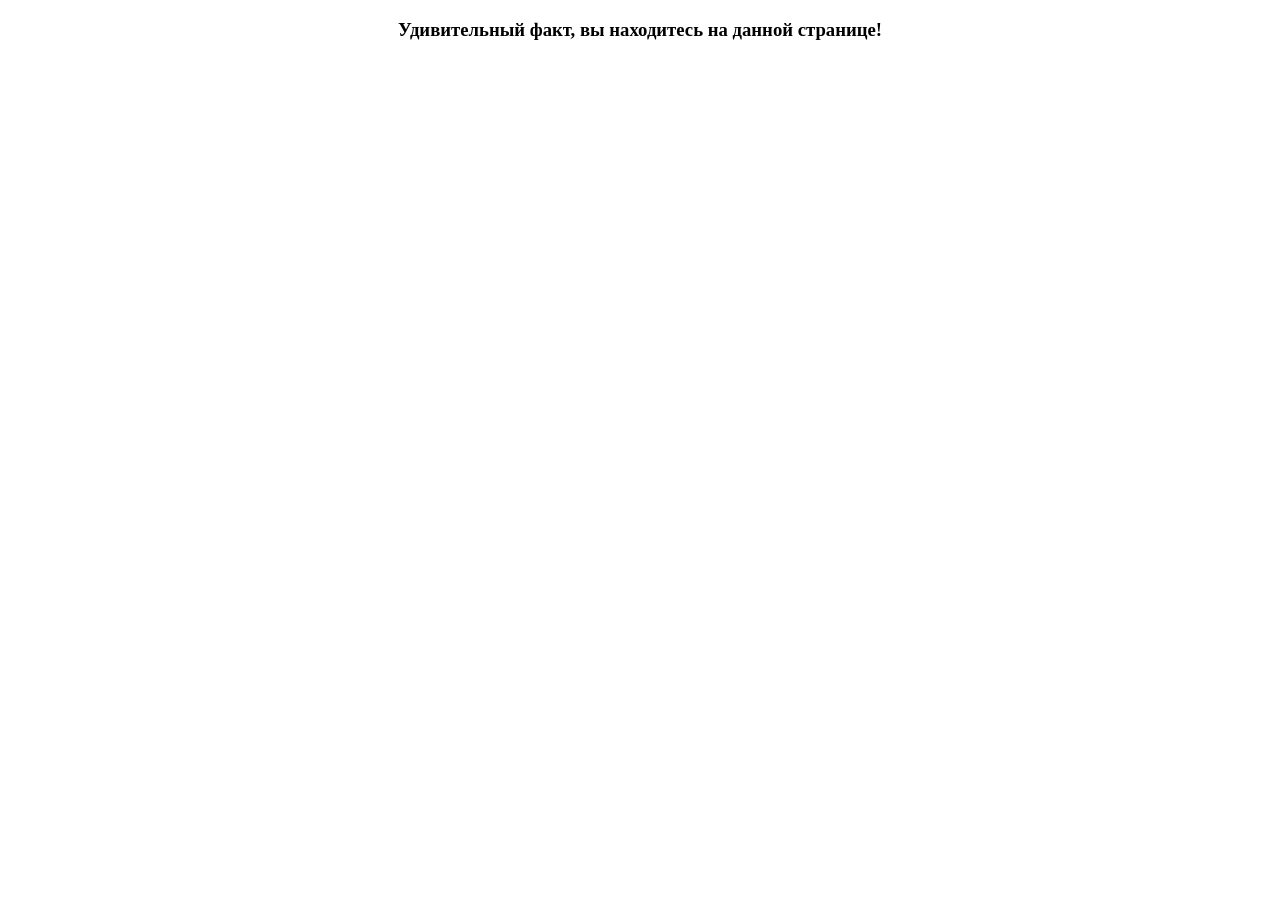
<file: index.html>
<!DOCTYPE html>
<html lang="">
  <head>
    <meta charset="utf-8">
    <title>bodun56.github.io</title>
    <style>
		
    </style>
    <script>
		
    </script>
  </head>
  <body>
    <header></header>
    <main>
        <center><h3>Удивительный факт, вы находитесь на данной странице!</h3></center>
    </main>
    <footer></footer>
  </body>
</html>
</file>
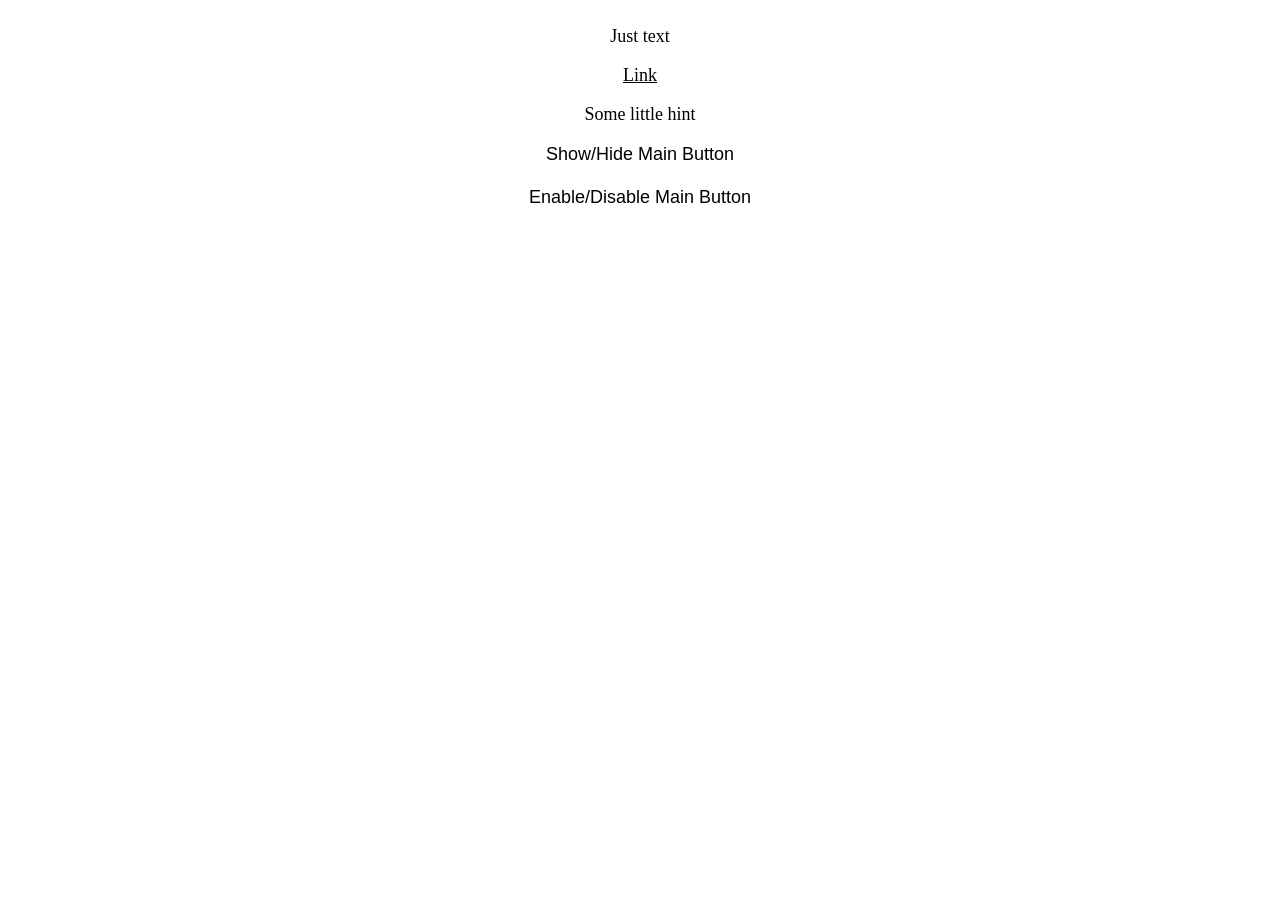
<file: wapp/index.html>
<!DOCTYPE html>
<html lang="">
  <head>
    <meta charset="utf-8">
    <title></title>
    <script src="https://telegram.org/js/telegram-web-app.js"></script>
    
    <style>
      body{
        color: var(--tg-theme-text-color);
        background: var(--tg-theme-bg-color);
        display: flex;
        flex-direction: column;
        align-items: center;
        font-size: 18px;
      }
      
      .hint{
        color: var(--tg-theme-hint-color);
      }
      
      .link{
        color: var(--tg-theme-link-color);
      }
      
      .button{
        background: var(--tg-theme-button-color);
        color: var(--tg-theme-button-text-color);
        border: none;
        font-size: 18px;
      }
      
      .button:not(:last-child){
        margin-bottom: 20px
      }
      
      #usercard{
        text-align: center;
      }
    </style>
  </head>
  <body>
      <div id="usercard"> <!--Карта профиля, человека, который к нам обратился--> </div>
      <p>Just text</p> <!--Просто текст для проверки-->
      <a class="link" href="https://ya.ru">Link</a> <!--Просто ссылка для проверки-->
      <p class="hint">Some little hint</p> <!--Просто текст-подсказка для проверки-->
      <button id="btn" class="button">Show/Hide Main Button</button> <!--Кнопка, чтобы скрыть / показать основную кнопку-->
      <button id="btnED" class="button">Enable/Disable Main Button</button> <!--Кнопка, чтобы сделать кнопку активной/неактивной-->
  </body>
  <script>
    let tg = window.Telegram.WebApp; //получаем объект webapp телеграма 

    tg.expand(); //расширяем на все окно  

    tg.MainButton.text = "Changed Text"; //изменяем текст кнопки 
    tg.MainButton.setText("Changed Text1"); //изменяем текст кнопки иначе
    tg.MainButton.textColor = "#F55353"; //изменяем цвет текста кнопки
    tg.MainButton.color = "#143F6B"; //изменяем цвет бэкграунда кнопки
    tg.MainButton.setParams({"color": "#143F6B"}); //так изменяются все параметры

    btn.addEventListener('click', function(){ //вешаем событие на нажатие html-кнопки
      if (tg.MainButton.isVisible){ //если кнопка показана 
        tg.MainButton.hide() //скрываем кнопку 
      }
      else{ //иначе
        tg.MainButton.show() //показываем 
      }
    });

    let btnED = document.getElementById("btnED"); //получаем кнопку активировать/деактивировать
    btnED.addEventListener('click', function(){ //вешаем событие на нажатие html-кнопки
      if (tg.MainButton.isActive){ //если кнопка показана 
        tg.MainButton.setParams({"color": "#E0FFFF"}); //меняем цвет
        tg.MainButton.disable() //скрываем кнопку 
      }
      else{ //иначе
        tg.MainButton.setParams({"color": "#143F6B"}); //меняем цвет
        tg.MainButton.enable() //показываем 
      }
    });

    Telegram.WebApp.onEvent('mainButtonClicked', function(){
      tg.sendData("some string that we need to send"); 
      //при клике на основную кнопку отправляем данные в строковом виде
    });

    let usercard = document.getElementById("usercard"); //получаем блок usercard 

    let profName = document.createElement('p'); //создаем параграф
    profName.innerText = `${tg.initDataUnsafe.user.first_name}
    ${tg.initDataUnsafe.user.last_name}
    ${tg.initDataUnsafe.user.username} (${tg.initDataUnsafe.user.language_code})`;
    //выдем имя, "фамилию", через тире username и код языка
    usercard.appendChild(profName); //добавляем 

    let userid = document.createElement('p'); //создаем еще параграф 
    userid.innerText = `${tg.initDataUnsafe.user.id}`; //показываем user_id
    usercard.appendChild(userid); //добавляем
  </script>
</html>
</file>
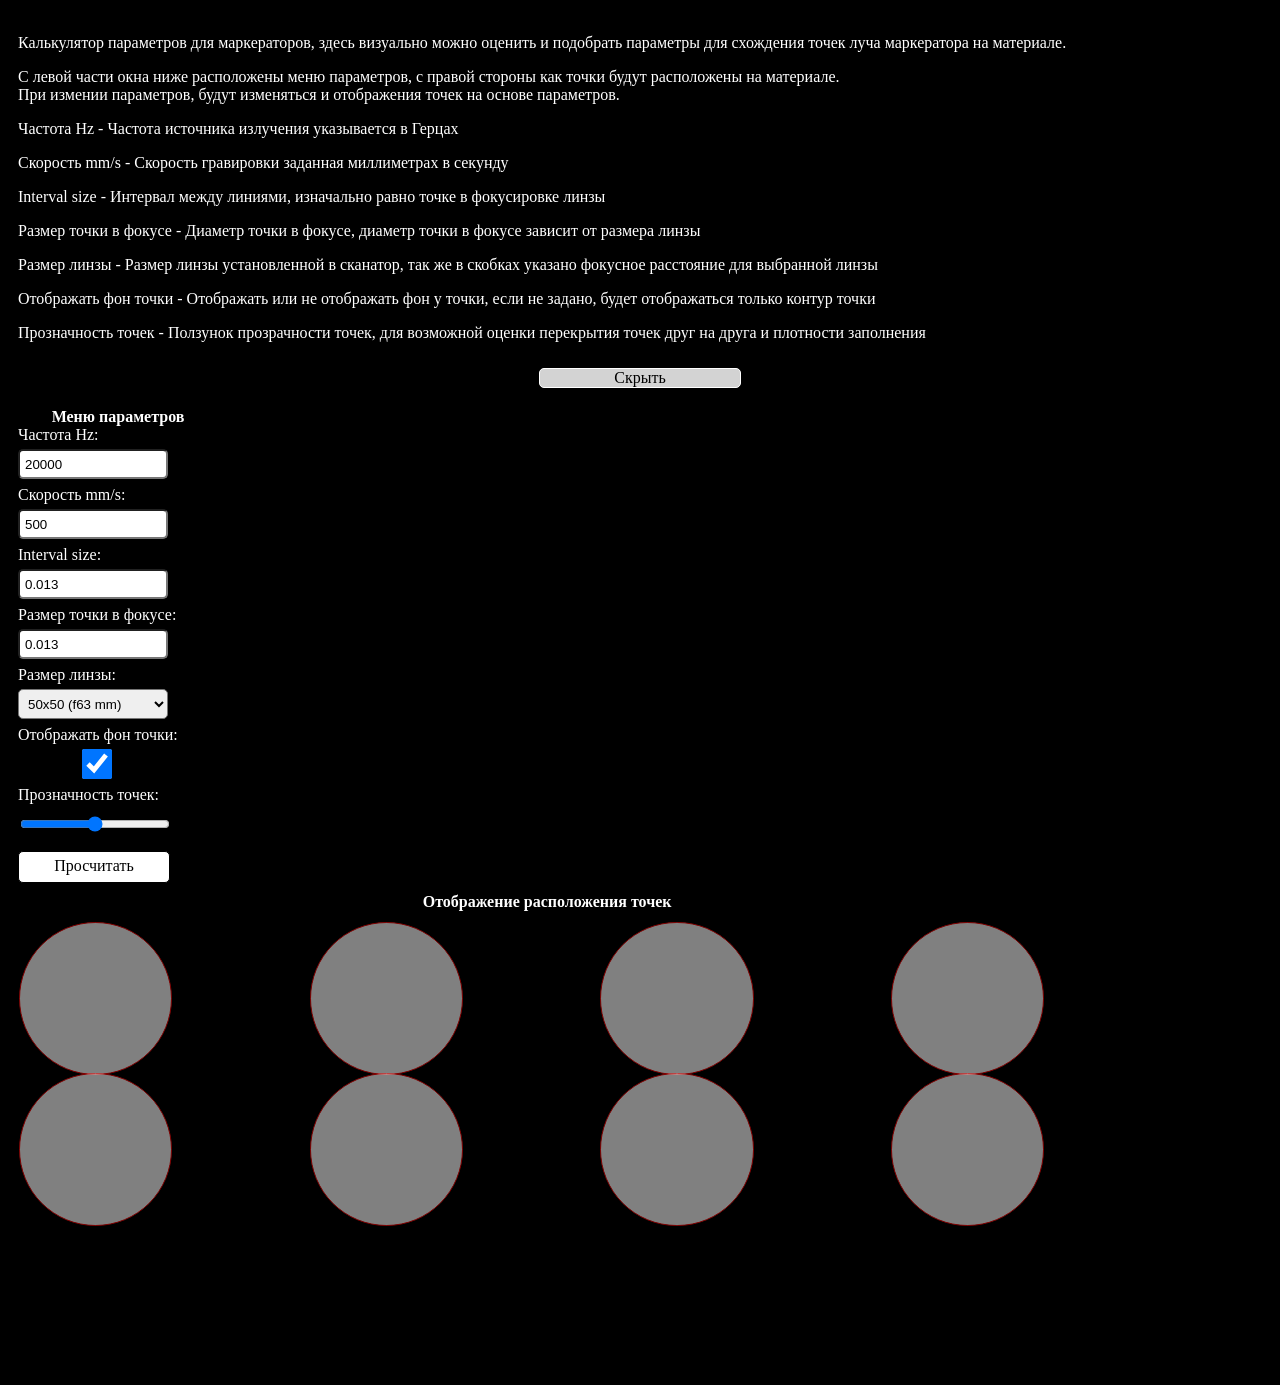
<file: wapp/calculator_markerator.html>
<html>
    <head>
        <title>Калькулятор для маркераторов</title>
        <script src="https://code.jquery.com/jquery-3.6.0.min.js"></script>
        <script>
            function test(){
                $('#dresult').empty();
                var interval = $("#iinterval").val();
                var f = $("#ih").val();
                var v = $("#is").val();
				var spot = $("#ispot").val();
				var xz = 0;
				if(interval != 0){
					xz = 40 / spot * interval;
				}
				
                var result = (v / f) * (40 / spot);
                var lefter = 0;
                for(let i=0;i<11;i++){
                    $('#dresult').append('<div class="c" style="top: 0mm; left:' + lefter + 'mm;"></div>');
                    // if(interval > 0) $('#dresult').append('<div class="c" style="top:' + xz + 'mm; left:' + lefter + 'mm;"></div>');
                    lefter += result;
                }
                lefter = 0;
                for(let i=0;i<11;i++){
                    // $('#dresult').append('<div class="c" style="top: 0mm; left:' + lefter + 'mm;"></div>');
                    if(interval > 0) $('#dresult').append('<div class="c" style="top:' + xz + 'mm; left:' + lefter + 'mm;"></div>');
                    lefter += result;
                }
                dotBackground();
                dotOpacityRange();
            }
            
            $(document).ready(function(){
				$('#lens').change(function(e){
				   // Your event handler
				   $("#ispot").val($("#lens").val());
				   $("#iinterval").val($("#lens").val());
				   test();
				});
				// And now fire change event when the DOM is ready
				$('#lens').trigger('change');
			});

			function dotBackground(){
				if($("#dotbackground").is(":checked")){
					$(".c").css("background-color", "#fff");
				}else{
					$(".c").css("background-color", "transparent");
				}
			}

			function dotOpacity(){
				if($("#dotopacity").is(":checked")){
					$(".c").css("opacity", "0.5");
				}else{
					$(".c").css("opacity", "1.0");
				}
			}

			function dotOpacityRange(){
				var opacityRange = $("#dotopacityrange").val() / 100;
				$(".c").css("opacity", opacityRange);
			}

			var infoStatus = true;
			function visiblerInfo(){
				if(infoStatus == true){
					$("#info").css("display", "none");
					infoStatus = false;
					$("#hide").text("Показать информацию");
				}else{
					$("#info").css("display", "block");
					infoStatus = true;
					$("#hide").text("Скрыть");
				}
			}
        </script>
        <style>
			body{
				background-color:#000;
				color:#fff;
			}
            .c {
                border-radius:50%;
                border:0.1mm solid red;
                width:40mm;
                height:40mm;
                position:absolute;
/*                 background-color:green; */
            }
            #dresult {
				position: absolute;
				width: 280mm;
				height: 120mm;
				overflow: hidden;
				border: 1px solid #000;
/* 				background-color: gray; */
			}
			
			#ds, #dh{
/* 				float:left; */
/* 				width:120px; */
				height:60px;
			}
			#ds span, #dh span{
				
			}
			input, select {
				width: 150px;
				border-radius: 5px;
				box-shadow: 0px 0px 4px;
				padding-top: 5px;
				padding-bottom: 5px;
				padding-left: 5px;
				padding-right: 5px;
				margin-top: 5px;
				margin-bottom: 5px;
				height: 30px;
			}
			#dbutton {
				width: 150px;
				height: 25px;
				border: 1px solid;
				text-align: center;
				padding-top: 5px;
				margin-top: 5px;
				border-radius: 5px;
				cursor: pointer;
				background: white;
				color: #000;
				clear: both;
			}
			#dbutton:hover{
				box-shadow: 0px 0px 8px #fff;
/* 				background: green; */
/* 				color: #fff; */
			}
			#itog{
				padding: 10px;
/* 				margin: 0 auto; */
				width: 280mm;
				height: 120mm;
			}
			select{
				width:150px;
			}
			
			#block_menu{
				float:left;
				width:200px;
				padding:10px;
			}
			#block_vision{
				float:left;
			}
			.title{
				text-align:center;
				font-weight:bold;
			}
			#dotopacityrange{
				box-shadow:none;
			}
			#poleinfo{
				padding:10px;
				border:1px solod #fff;
				border-radius:5px;
			}
			#info{
				padding-bottom:10px;
			}
			#hide{
				cursor:pointer;
				width:200px;
				margin:0 auto;
				text-align:center;
				background-color:lightgray;
				border-radius:5px;
				color:#000;
				border:1px solid #fff;
			}
			#hide:hover{
				font-weight:bold;
			}
        </style>
    </head>
    <body>
		<div id="poleinfo">
				<div id="info">
					<p>Калькулятор параметров для маркераторов, здесь визуально можно оценить и подобрать параметры для схождения точек луча маркератора на материале.</p>
					С левой части окна ниже расположены меню параметров, с правой стороны как точки будут расположены на материале.<br>
					При измении параметров, будут изменяться и отображения точек на основе параметров.
					<p>Частота Hz - Частота источника излучения указывается в Герцах</p>
					<p>Скорость mm/s - Скорость гравировки заданная миллиметрах в секунду</p>
					<p>Interval size - Интервал между линиями, изначально равно точке в фокусировке линзы</p>
					<p>Размер точки в фокусе - Диаметр точки в фокусе, диаметр точки в фокусе зависит от размера линзы</p>
					<p>Размер линзы - Размер линзы установленной в сканатор, так же в скобках указано фокусное расстояние для выбранной линзы</p>
					<p>Отображать фон точки - Отображать или не отображать фон у точки, если не задано, будет отображаться только контур точки</p>
					<p>Прозначность точек - Ползунок прозрачности точек, для возможной оценки перекрытия точек друг на друга и плотности заполнения</p>
				</div>
				<div id="hide" onclick="visiblerInfo();">Скрыть</div>
		</div>
		<div id="container">
			<div id="block_menu">
				<div class="title">Меню параметров</div>
				<div id="dh"><div>Частота Hz:</div><input type="number" step="1" min="1" id="ih" value="20000" onclick="test();"></div>
				<div id="ds"><div>Скорость mm/s:</div><input type="number" id="is" step="1" min="1" value="500" onclick="test();"></div>
				<div id="ds"><div>Interval size:</div> <input type="number" step="0.001" id="iinterval" value="0.025" onclick="test();"></div>
				<div id="ds"><div>Размер точки в фокусе:</div> <input type="number" step="0.001" id="ispot" value="0.05" onclick="test();"></div>
				<div id="ds"><div>Размер линзы:</div>
					<select id="lens" name="lens" onclick>
						<option value="0.013">50x50 (f63 mm)</option>
						<option value="0.019">70x70 (f100 mm)</option>
						<option value="0.021">90x90 (f130 mm)</option>
						<option value="0.026">110x110 (f160 mm)</option>
						<option value="0.024">140x140 (f210 mm)</option>
						<option value="0.037">150x150 (f225 mm)</option>
						<option value="0.041">175x175 (f254 mm)</option>
						<option value="0.035">200x200 (f290 mm)</option>
						<option value="0.040">220x220 (f330 mm)</option>
						<option value="0.046">250x250 (f380 mm)</option>
						<option value="0.070">300x300 (f420 mm)</option>
					</select>
				</div>
				<div id="dh"><div>Отображать фон точки:</div><input type="checkbox" id="dotbackground" checked onclick="dotBackground();"></div>
				<!---<div id="dh"><div>Полупрозрачные точки:</div><input type="checkbox" id="dotopacity" checked onclick="dotOpacity();"></div>--->
				<div id="dh"><div>Прозначность точек:</div><input type="range" min="0" max="100" id="dotopacityrange" onclick="dotOpacityRange();"></div>
				<div id="dbutton" onclick="test();">Просчитать</div>
			</div>

			<div id="block_vision">
				<div class="title">Отображение расположения точек</div>
				<div id="itog"><div id="dresult"></div></div>
			</div>
		</div>

    </body>
</html>
</file>
